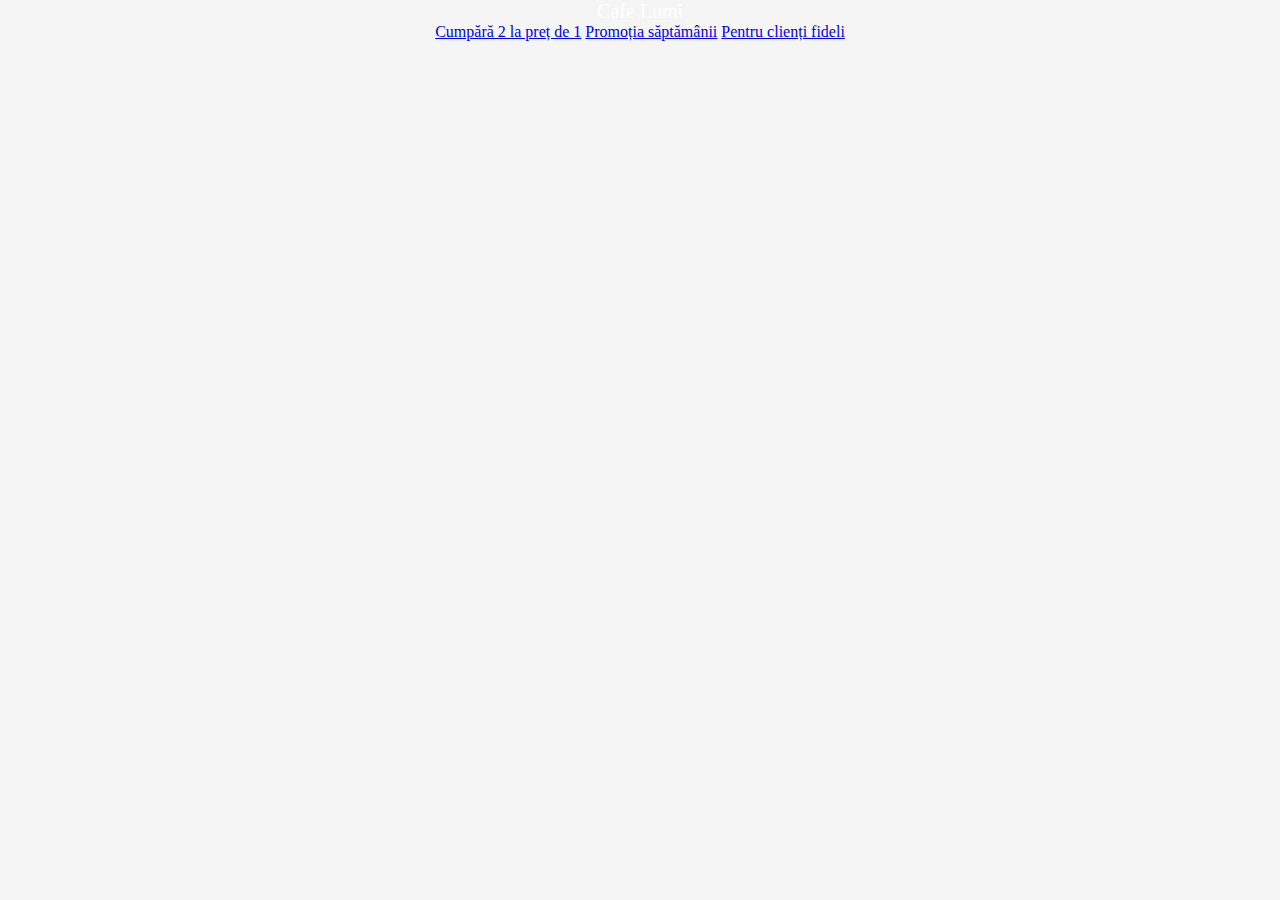
<file: acasa.html>
<!DOCTYPE html>
<html lang="ro">
<head>
  <meta charset="UTF-8">
  <meta name="viewport" content="width=device-width, initial-scale=1.0">
  <title>Pagina principală</title>
  <link rel="stylesheet" href="style.css">
</head>
<body>
  <div class="bar">
    <div class="brand">Cafe Lumi</div>
    <div class="center">
      <a href="home.html" class="butoane">Cumpără 2 la preț de 1</a>
      <a href="promotie.html" class="butoane">Promoția săptămânii</a>
      <a href="fideli.html" class="butoane">Pentru clienți fideli</a>
    </div>
  </div>
</body>
</html>
</file>
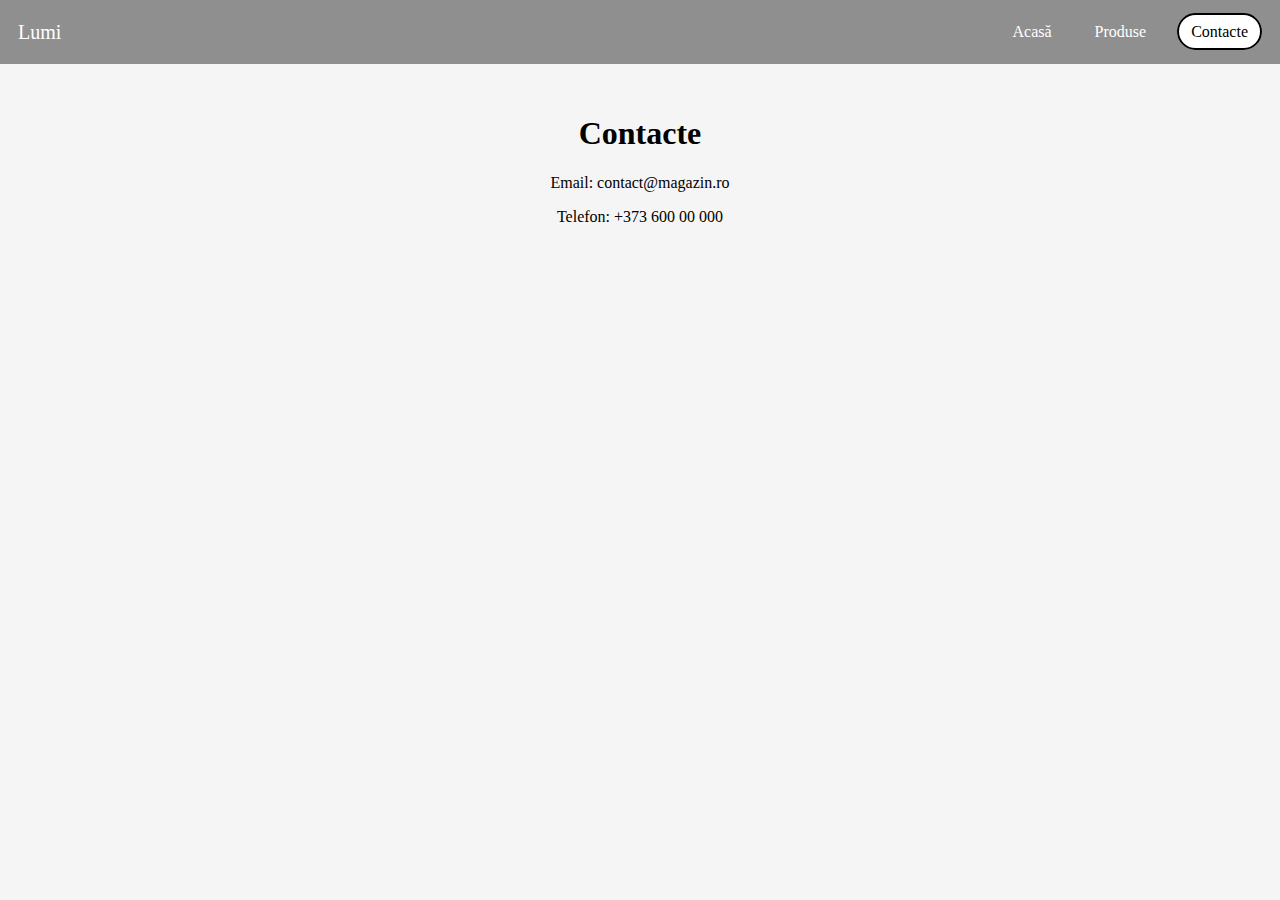
<file: contacte.html>
<!doctype html>
<html lang="ro">
<head>
  <meta charset="utf-8">
  <title>Lumi - Contacte</title>
  <link rel="stylesheet" href="style.css">
</head>
<body>
  <div class="navbar">
    <div class="brand">Lumi</div>
    <div class="links">
      <a href="index.html">Acasă</a>
      <a href="produse.html">Produse</a>
      <a href="contacte.html" class="active">Contacte</a>
    </div>
  </div>

  <div class="content">
    <h1>Contacte</h1>
    <p>Email: contact@magazin.ro</p>
    <p>Telefon: +373 600 00 000</p>
  </div>
</body>
</html>
</file>
<file: style.css>
body {
  font-family: Georgia, "Times New Roman", serif;
  margin: 0;
  background-color: #f5f5f5;
  text-align: center;
}

.navbar {
  display: flex;
  justify-content: space-between;
  align-items: center;
  background-color: #8f8f8f;
  padding: 0 18px;
  border-radius: 0;  
  height: 64px;
}

.brand {
  color: white;
  font-size: 20px;
  font-family:Impact;
}

.links a {
  color: white;             
  text-decoration: none;
  margin-left: 15px;
  padding: 8px 12px ;
  border-radius: 28px;     
  transition: background 0.3s, color 0.3s;
}

.links a:hover {
  background-color: #555;
  color: white;
}

.links a.active {
  background-color: #fff;   
  color: #000;             
  border: 2px solid #000;
  border-radius: 28px;      
}

.content {
  padding: 30px;
  text-align: center;
}
header {
  background-color: #f5f5f5;
  color: rgb(0, 0, 0);
  padding: 40px 20px;
}

header h1 {
  margin: 0;
  font-size: 36px;
}

header p {
  font-size: 18px;
  margin-top: 10px;
}

.cta-button {
  display: inline-block;
  margin: 20px 0;
  padding: 12px 30px;
  background-color: #000000;
  color: white;
  text-decoration: none;
  font-weight: bold;
  border-radius: 8px;
  transition: background-color 0.3s;
}

.cta-button:hover {
  background-color: #f3c7b8;
}
.prev, .next {
  position: absolute;
  top: 50%;
  transform: translateY(-50%);
  background-color: rgba(0,0,0,0.5);
  color: white;
  border: none;
  font-size: 30px;
  padding: 10px 15px;
  cursor: pointer;
  border-radius: 50%;
}

.prev:hover, .next:hover {
  background-color: rgba(0,0,0,0.8);
}

.prev { left: 10px; }
.next { right: 10px; }
.card-container {
  display: flex;
  justify-content: center;
  flex-wrap: wrap;
  gap: 20px;
}

.card {
  background-color: #fbe9e7;
  padding: 20px;
  border-radius: 15px;
  width: 250px;
  box-shadow: 0 4px 8px rgba(0,0,0,0.1);
  transition: transform 0.3s ease;
  text-align: center;
}
.card img{
  border-radius: 25px!important;
  width: 250px;    
  height: auto;
  object-fit: cover;
  margin: 10px 0;
}
.card, .card * {
  font-family: Georgia, serif !important;
}
.acasa {
  display: flex;
  align-items: center;
  justify-content: flex-start;
  padding: 50px;
}
.acasa-images {
  width: 350px;
  border-radius: 25px;
  box-shadow: 0 4px 10px rgba(0,0,0,0.2);
  margin-right: 300px;
  margin-left: 30px;
  transition: transform 0.3s ease;
}

.poza-acasa:hover {
  transform: scale(1.05);
}

.text-acasa {
  max-width: 500px;
}

.text-acasa h1 {
  color: #5a3e36;
  font-size: 2em;
  margin-bottom: 10px;
}

.text-acasa p {
  color: #7a5c4b;
  font-size: 1.2em;
}
.colectia-toamna {
  display: none; 
}
.contacte-body {
  font-family: Arial, sans-serif;
  background-color: #f5f5f5;
  margin: 0;
  padding: 40px 20px;
}

.contacte-titlu {
  margin-bottom: 30px;
  font-size: 36px;
  color: #333;
}

.contacte-card {
  display: flex;
  max-width: 700px;
  width: 100%;
  background-color: #eae5e8;
  border-radius: 15px;
  box-shadow: 0 4px 8px rgba(0,0,0,0.1);
  overflow: hidden;
    justify-content: center;
  align-items: stretch;
  margin: 0 auto;
}

.contacte-info,
.contacte-form {
  flex: 1;
  padding: 30px;
}

.contacte-info {
  border-right: 1px solid #ccc;
}

.contacte-info h2,
.contacte-form h2 {
  font-family: 'Cursive', sans-serif;
  font-size: 22px;
  margin-bottom: 20px;
  color: #5a3e36;
}

.contacte-info p {
  font-size: 16px;
  margin: 15px 0;
}

.contacte-info i {
  margin-right: 10px;
}

.contacte-form input,
.contacte-form textarea {
  width: 100%;
  padding: 12px 15px;
  margin-bottom: 15px;
  border-radius: 25px;
  border: 1px solid #ccc;
  font-size: 14px;
  outline: none;
}

.contacte-form button {
  width: 100%;
  padding: 12px;
  border-radius: 25px;
  border: none;
  background-color: #d87c4a;
  color: white;
  font-size: 16px;
  cursor: pointer;
  transition: 0.3s;
}

.contacte-form button:hover {
  background-color: #bf6540;
}
:root {
  --bg-color: #f5f5f5;
  --text-color: #000;
  --nav-color: #8f8f8f;
  --card-color: #fbe9e7;
}

body.dark-theme {
  --bg-color: #1f1f1f;
  --text-color: #f1f1f1;
  --nav-color: #3b3b3b;
  --card-color: #2e2e2e;
}

body {
  background-color: var(--bg-color);
  color: var(--text-color);
  transition: background 0.3s ease, color 0.3s ease;
}


.navbar {
  display: flex;
  justify-content: space-between;
  align-items: center;
  background-color: var(--nav-color);
  padding: 0 18px;
  height: 64px;
}

.nav-left {
  display: flex;
  align-items: center;
  gap: 20px;
}


#theme-toggle {
  border: none;
  background: transparent;
  color: white;
  font-size: 22px;
  cursor: pointer;
  transition: transform 0.3s ease;
}

#theme-toggle:hover {
  transform: scale(1.2);
}


.card {
  background-color: var(--card-color);
  color: var(--text-color);
  transition: background 0.3s ease, color 0.3s ease;
}
body.dark-theme .contacte-card,
body.dark-theme .contacte-card * {
  color: #000000 !important;
}
</file>
